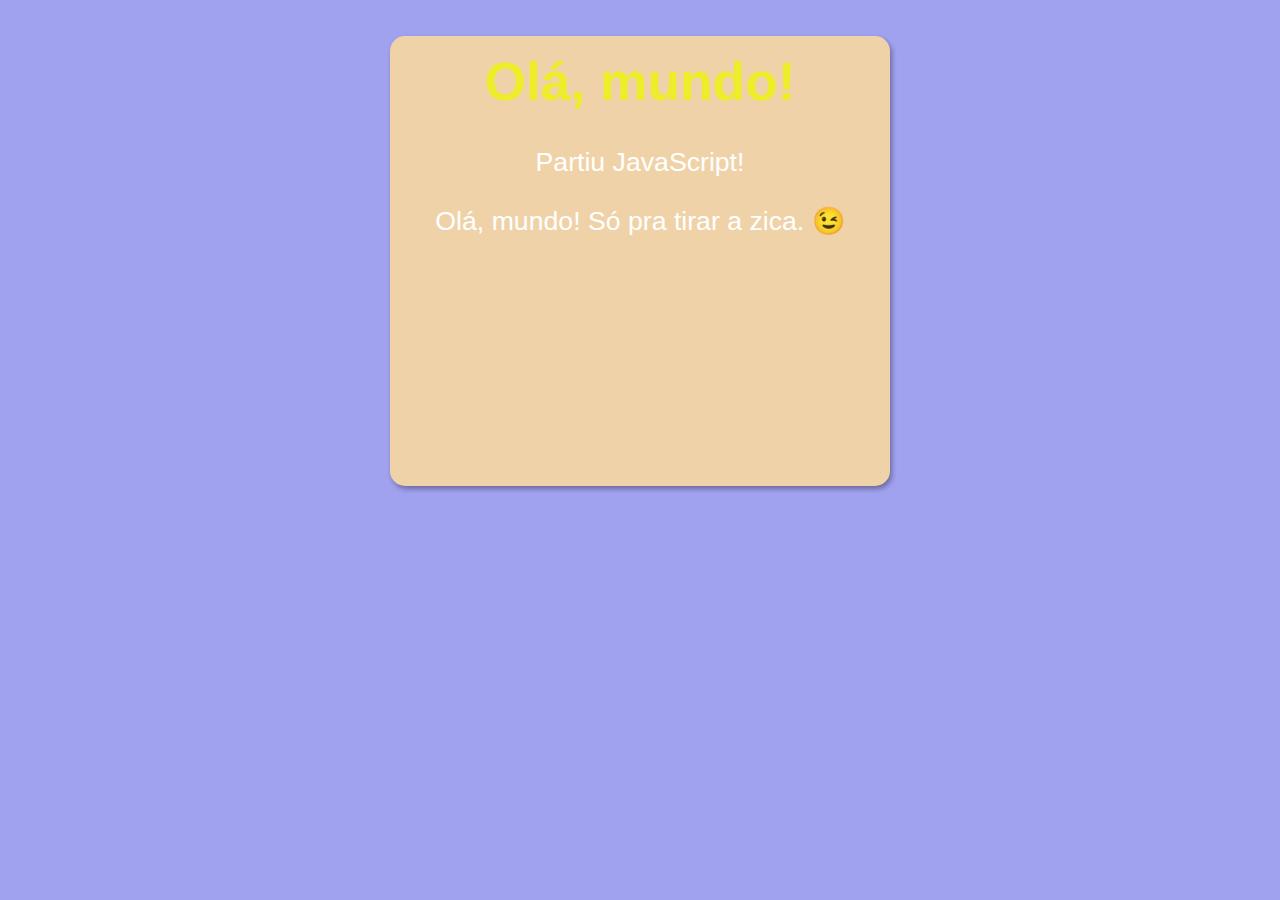
<file: aula004/index.html>
<!DOCTYPE html>
<html lang="pt-br">
<head>
    <meta charset="UTF-8">
    <meta name="viewport" content="width=device-width, initial-scale=1.0">
    <title>Aula 04 - JS</title>
    <style>
        body {
            text-align: center;
            background-color: rgba(151, 152, 237, 0.911);
            color: white;
            font: normal 20pt Arial;
        }
        h1 {
            color: rgb(237, 237, 41);
            padding-top: 15px;
        }

        div {
            background-color: rgb(240, 210, 169);
            margin: auto;
            width: 500px;
            height: 450px;
            border-radius: 15px;
            box-shadow: 2px 3px 5px rgba(0, 0, 0, 0.333);
        }

    </style>
</head>
<body>
    <div>
        <h1>Olá, mundo!</h1>
        <p>Partiu JavaScript!</p>
        <p>Olá, mundo! Só pra tirar a zica. 😉</p>
    </div>
    <script>
        window.alert('Minha primeira mensagem!');
        window.confirm('Olá, mundo! Só pra tirar a zica.');
        window.prompt('Qual é seu nome?')
    </script>
</body>
</html>
</file>
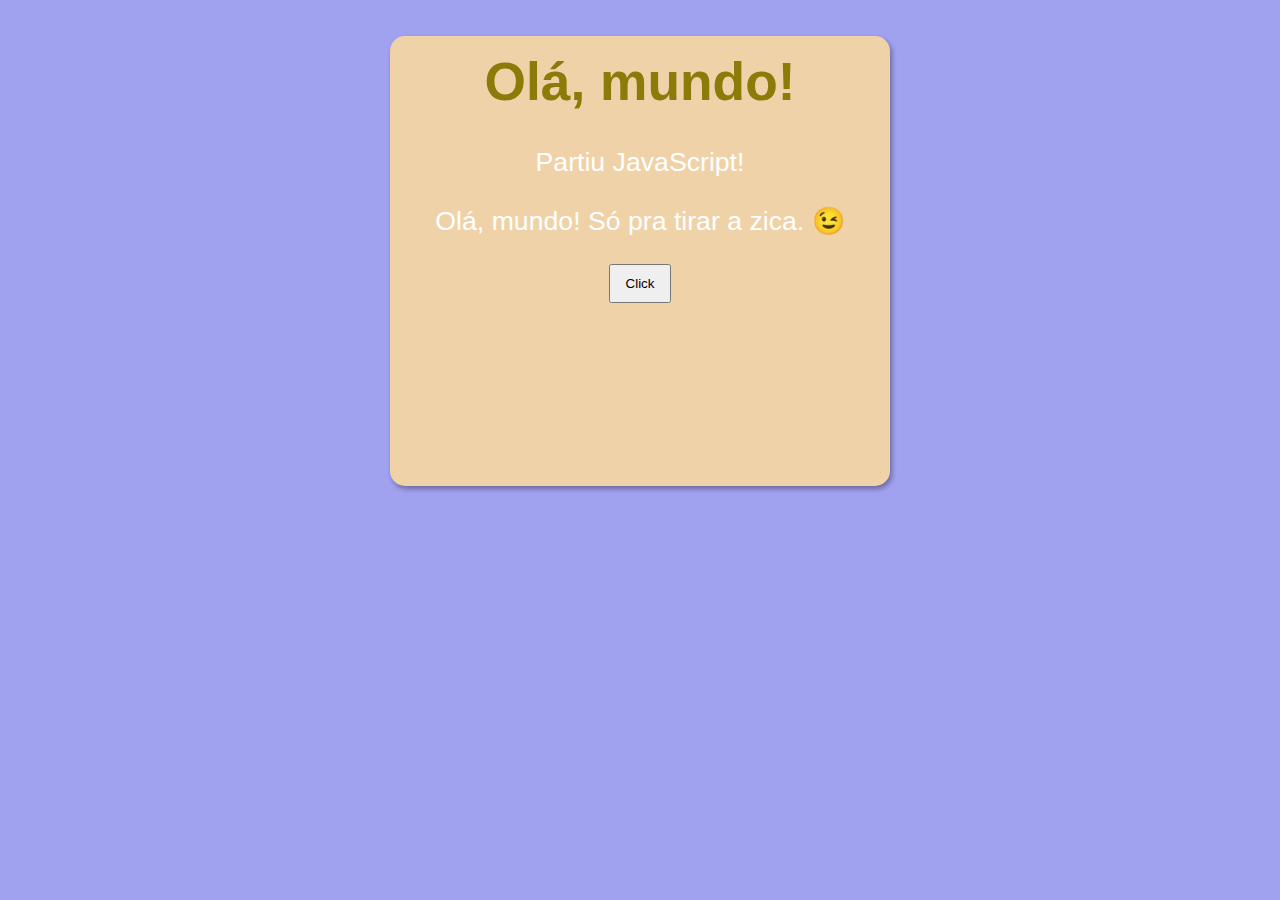
<file: testeJS/index.html>
<!DOCTYPE html>
<html lang="pt-br">
<head>
    <meta charset="UTF-8">
    <meta name="viewport" content="width=device-width, initial-scale=1.0">
    <title>Aula 04 - JS</title>
    <link rel="stylesheet" href="style.css">
</head>
<body>
    <div id="principal">
        <h1>Olá, mundo!</h1>
        <p>Partiu JavaScript!</p>
        <p>Olá, mundo! Só pra tirar a zica. 😉</p>
        <button onclick="pedindoValor()">Click</button>
        <div id="saida"></div>
    </div>
    
    <script src='script.js'></script>
</body>
</html>
</file>
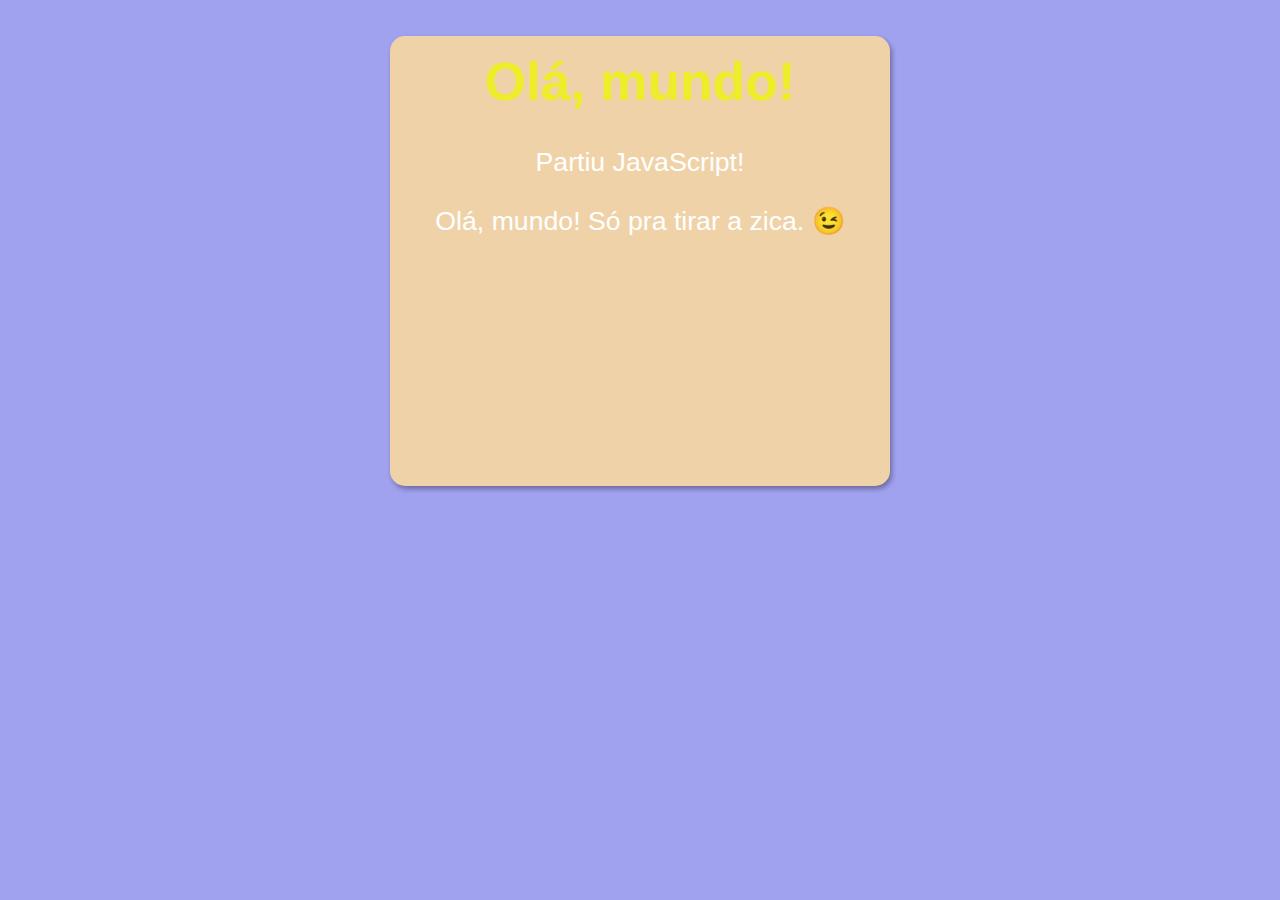
<file: aula006/index002.html>
<!DOCTYPE html>
<html lang="pt-br">
<head>
    <meta charset="UTF-8">
    <meta name="viewport" content="width=device-width, initial-scale=1.0">
    <title>Aula 06 - JS</title>
    <style>
        body {
            text-align: center;
            background-color: rgba(151, 152, 237, 0.911);
            color: white;
            font: normal 20pt Arial;
        }
        h1 {
            color: rgb(237, 237, 41);
            padding-top: 15px;
        }

        div {
            background-color: rgb(240, 210, 169);
            margin: auto;
            width: 500px;
            height: 450px;
            border-radius: 15px;
            box-shadow: 2px 3px 5px rgba(0, 0, 0, 0.333);
        }

    </style>
</head>
<body>
    <div>
        <h1>Olá, mundo!</h1>
        <p>Partiu JavaScript!</p>
        <p>Olá, mundo! Só pra tirar a zica. 😉</p>
    </div>
    <script>
        var name = window.prompt('Qual é seu nome?')
        window.alert('Prazer em te conhecer, ' + name +' !')
    </script>
</body>
</html>
</file>
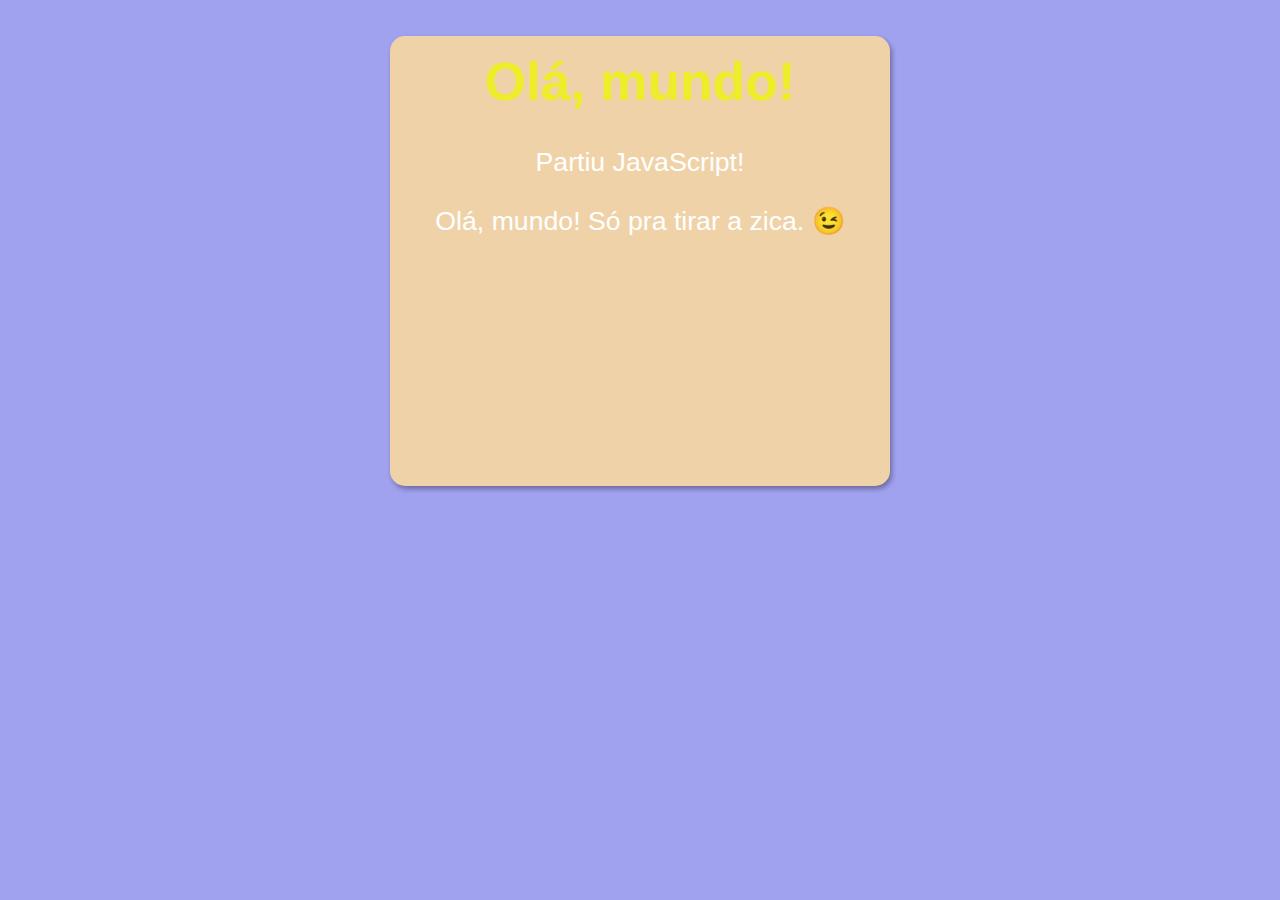
<file: aula006/index003.html>
<!DOCTYPE html>
<html lang="pt-br">
<head>
    <meta charset="UTF-8">
    <meta name="viewport" content="width=device-width, initial-scale=1.0">
    <title>Aula 06 - JS</title>
    <style>
        body {
            text-align: center;
            background-color: rgba(151, 152, 237, 0.911);
            color: white;
            font: normal 20pt Arial;
        }
        h1 {
            color: rgb(237, 237, 41);
            padding-top: 15px;
        }

        div {
            background-color: rgb(240, 210, 169);
            margin: auto;
            width: 500px;
            height: 450px;
            border-radius: 15px;
            box-shadow: 2px 3px 5px rgba(0, 0, 0, 0.333);
        }

    </style>
</head>
<body>
    <div>
        <h1>Olá, mundo!</h1>
        <p>Partiu JavaScript!</p>
        <p>Olá, mundo! Só pra tirar a zica. 😉</p>
    </div>
    <script>
        var n1 = Number(prompt("Digite um número:"));
        var n2 = Number.parseInt(prompt("Digite outro número:"));
        var s = n1 + n2
        window.alert(`A soma de ${n1} + ${n2} = ${s}`);
    </script>
</body>
</html>
</file>
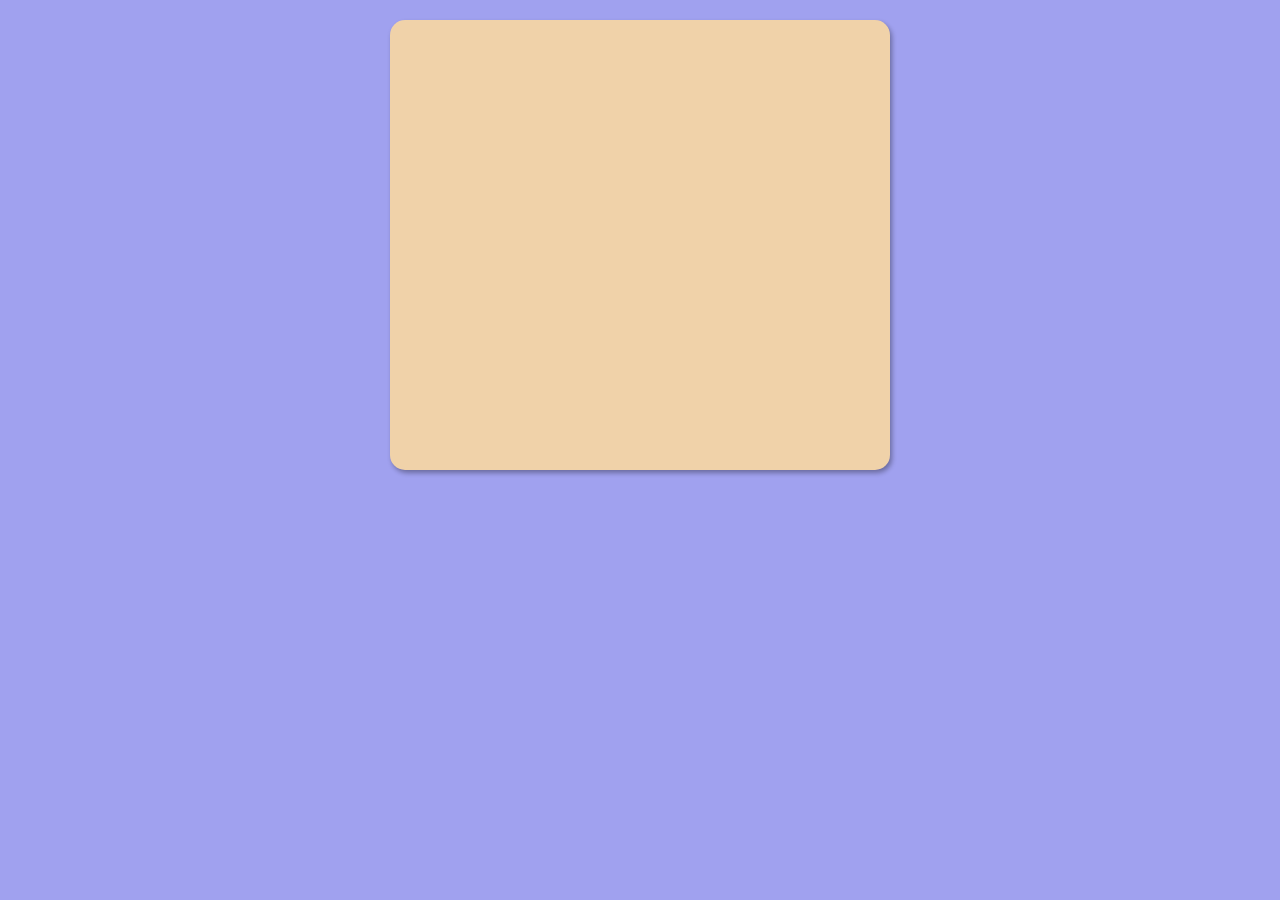
<file: aula006/index004.html>
<!DOCTYPE html>
<html lang="pt-br">
<head>
    <meta charset="UTF-8">
    <meta name="viewport" content="width=device-width, initial-scale=1.0">
    <title>Aula 06 - JS</title>
    <style>
        body {
            background-color: rgba(151, 152, 237, 0.911);
            color: black;
            text-align: center;
            font: normal 15pt Arial;
            margin-top: 20px;
        }
        h1 {
            color: rgb(237, 237, 41);
            padding-top: 15px;
        }

        div {
            background-color: rgb(240, 210, 169);
            margin: auto;
            width: 500px;
            height: 450px;
            border-radius: 15px;
            box-shadow: 2px 3px 5px rgba(0, 0, 0, 0.333);
        }

        div > script {
            margin-top: 20px;
        }

    </style>
</head>
<body>
    <div>
        <script>
            var nome = window.prompt('Qual é seu nome?');
            document.write(`Olá, <strong>${nome}</strong>! Seu nome tem ${nome.length} letras <br/>`);
            document.write(`Seu nome maiúsculo -> ${nome.toUpperCase()}<br/>`);
            document.write(`Seu nome menúsculo -> ${nome.toLowerCase()}`)
        </script>
    </div>
</body>
</html>
</file>
<file: testeJS/style.css>
@charset "UTF-8";

body {
    text-align: center;
    background-color: rgba(151, 152, 237, 0.911);
    color: white;
    font: normal 20pt Arial;
}

h1 {
    color: rgb(139, 123, 8);
    padding-top: 15px;
}

div#principal {
    background-color: rgb(240, 210, 169);
    margin: auto;
    width: 500px;
    height: 450px;
    border-radius: 15px;
    box-shadow: 2px 3px 5px rgba(0, 0, 0, 0.333);
}
button {
    padding: 10px 15px;
}
div#saida {
    background-color: rgb(77, 87, 80);
    margin-top: 50px; 
    font-size: 18px; 
    color: white;
}
</file>
